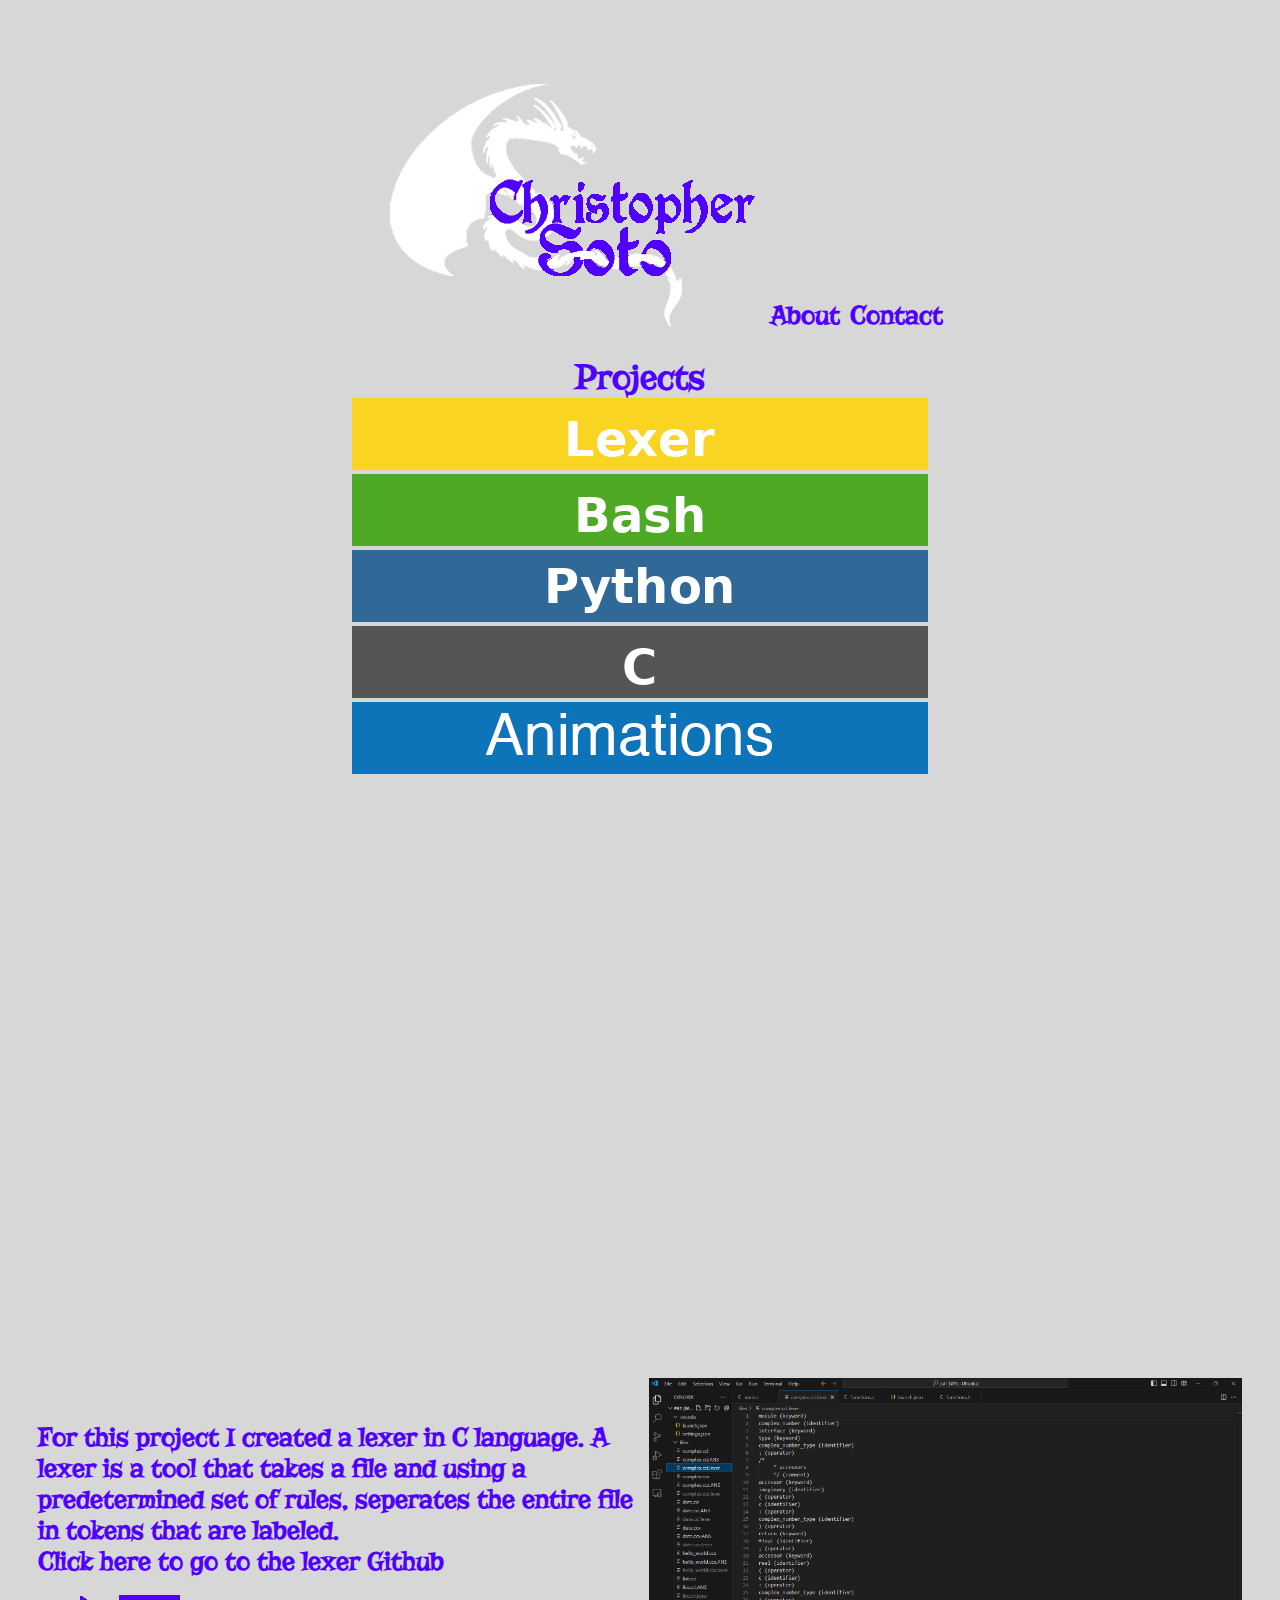
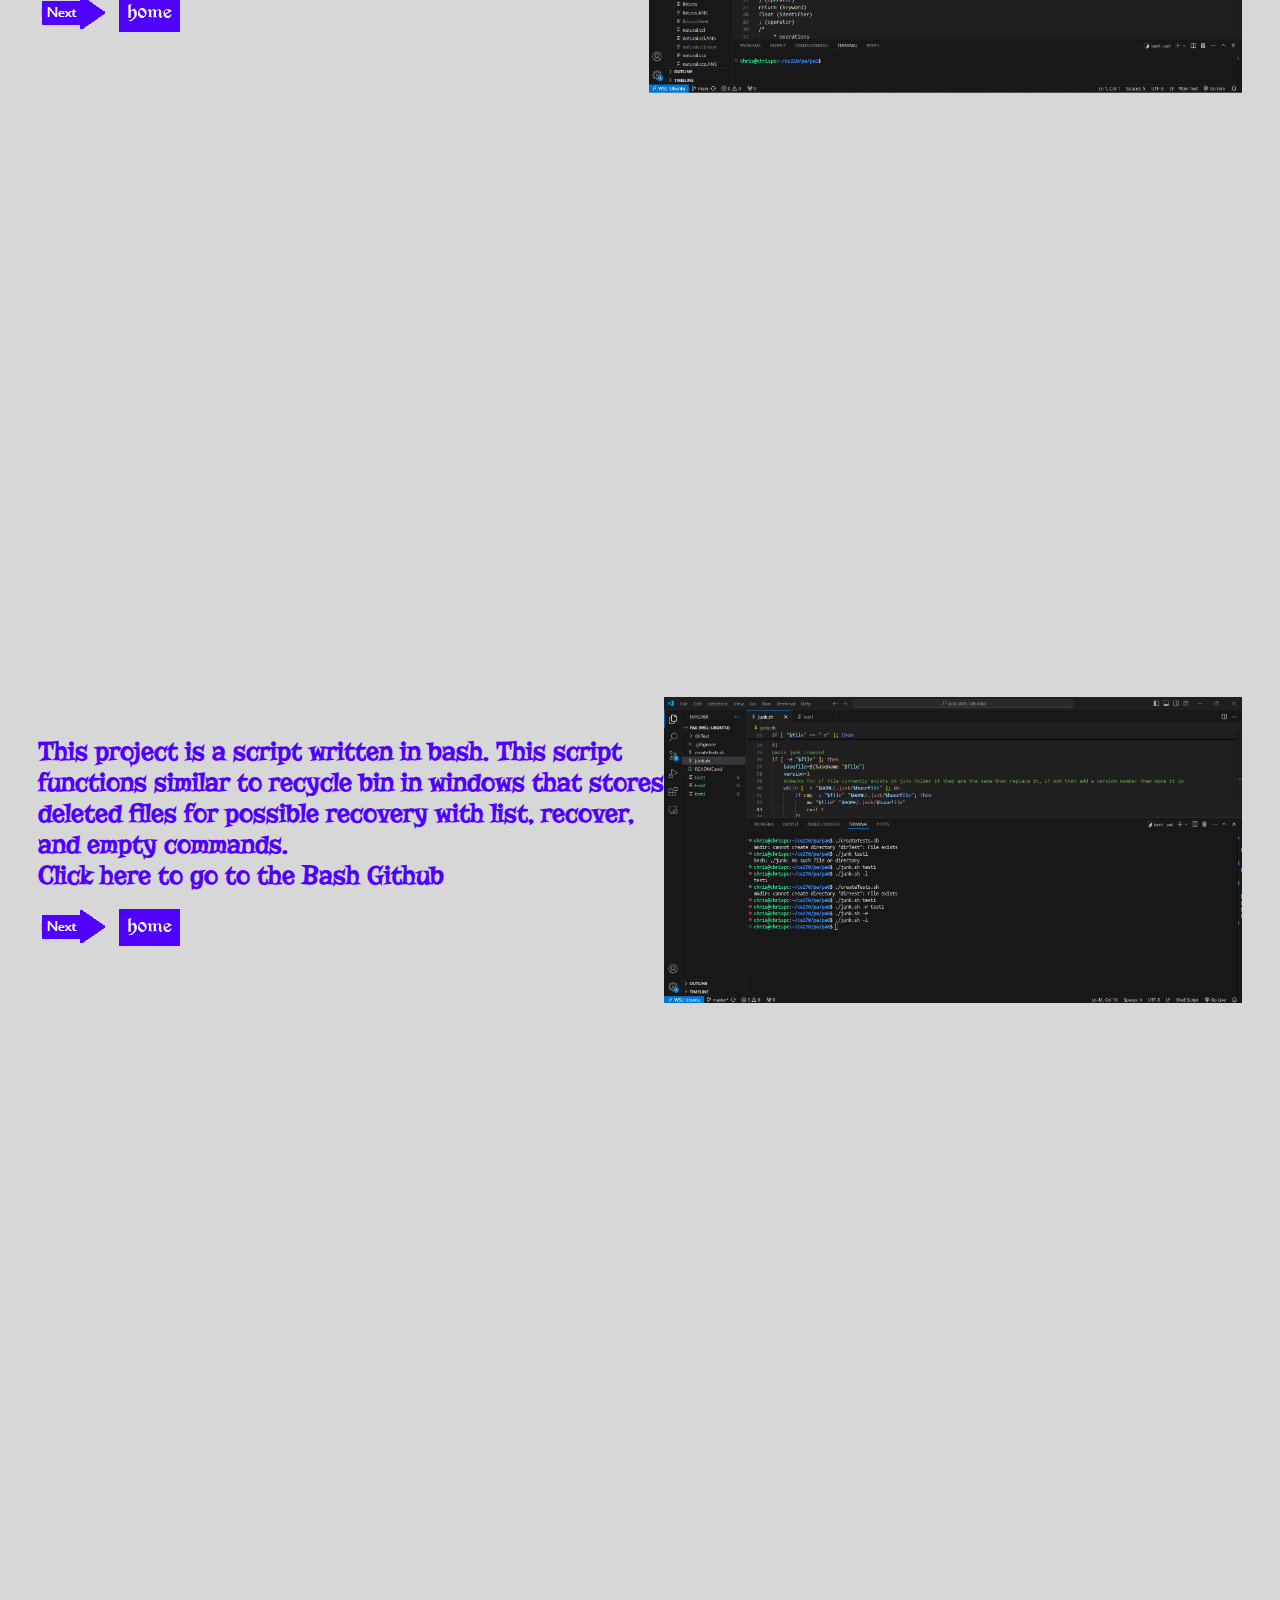
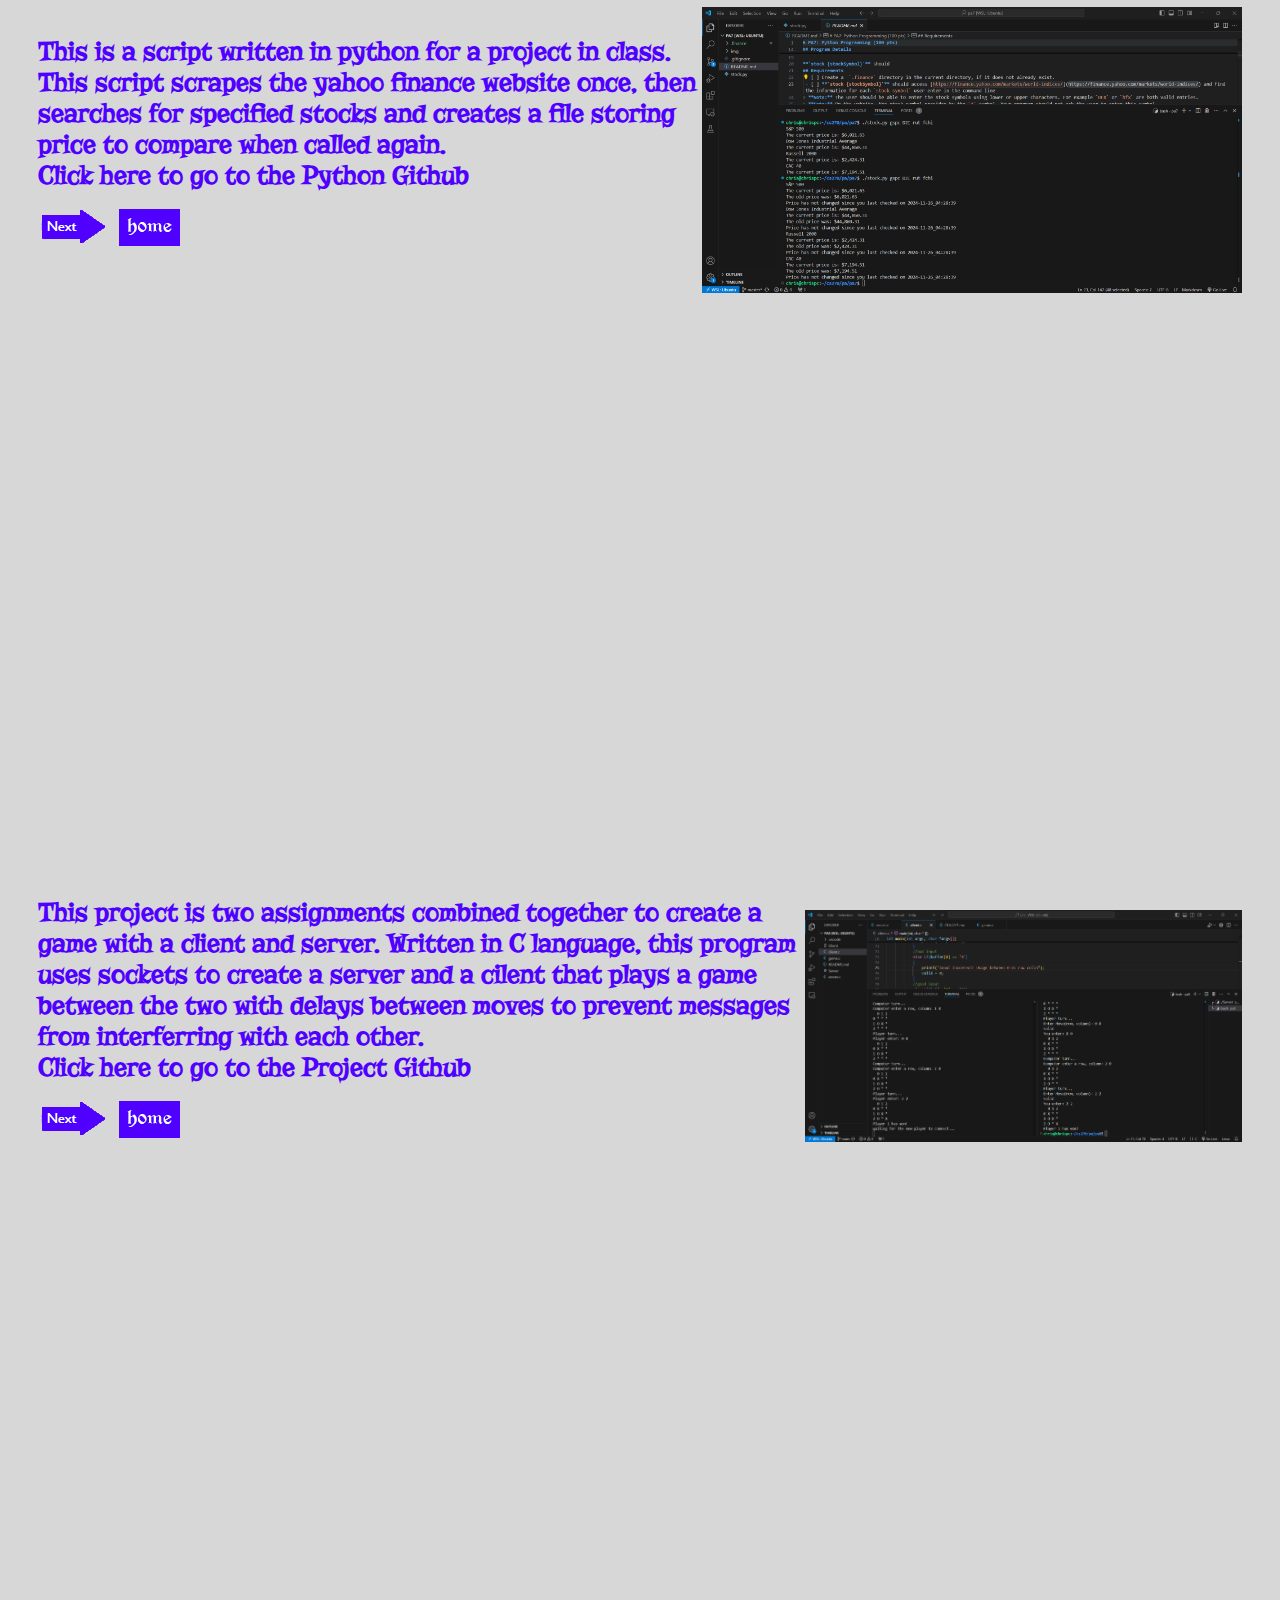
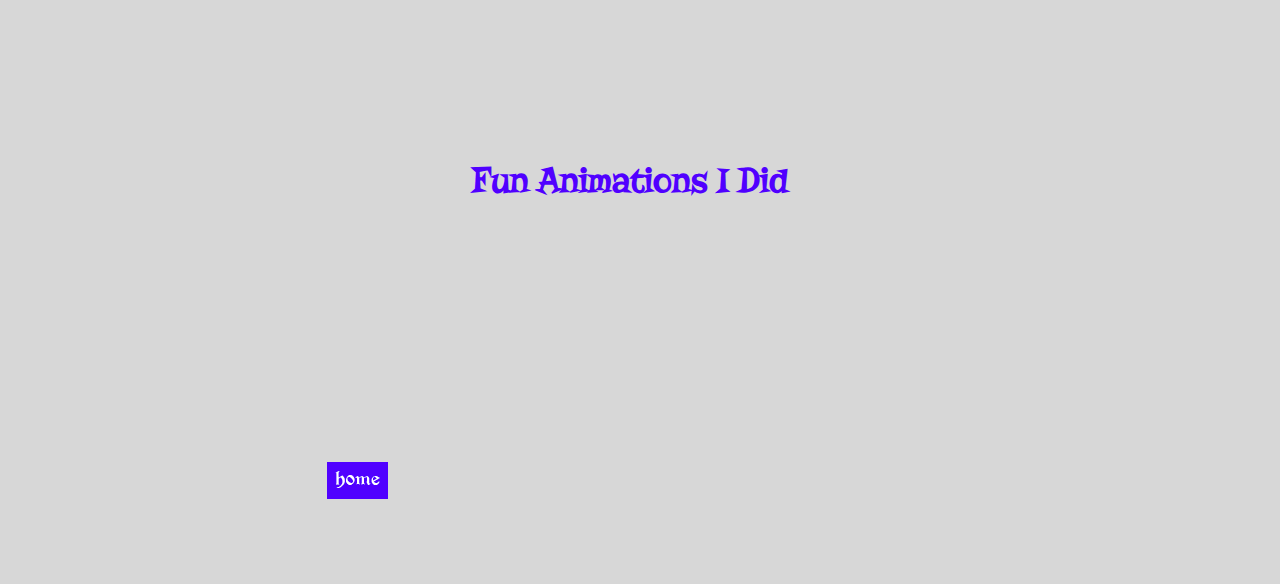
<file: index.html>
<!doctype html>
<html>
<head>
<meta name="viewport" content="width=device-width, initial-scale=1.0, maximum-scale=1.0, user-scalable=no">
<link href='http://fonts.googleapis.com/css?family=Risque' rel='stylesheet' type='text/css'>
<link href="style.css" rel="stylesheet" type="text/css" media="screen">
<meta charset="UTF-8">
<title> Chris Soto</title>
<script src="jQueryAssets/jquery-1.11.1.min.js" type="text/javascript"></script>
<script src="jQueryAssets/jquery-ui-effects.custom.min.js" type="text/javascript"></script>
<script type="text/javascript">
function MM_preloadImages() { //v3.0
  var d=document; if(d.images){ if(!d.MM_p) d.MM_p=new Array();
    var i,j=d.MM_p.length,a=MM_preloadImages.arguments; for(i=0; i<a.length; i++)
    if (a[i].indexOf("#")!=0){ d.MM_p[j]=new Image; d.MM_p[j++].src=a[i];}}
}

function MM_swapImgRestore() { //v3.0
  var i,x,a=document.MM_sr; for(i=0;a&&i<a.length&&(x=a[i])&&x.oSrc;i++) x.src=x.oSrc;
}

function MM_findObj(n, d) { //v4.01
  var p,i,x;  if(!d) d=document; if((p=n.indexOf("?"))>0&&parent.frames.length) {
    d=parent.frames[n.substring(p+1)].document; n=n.substring(0,p);}
  if(!(x=d[n])&&d.all) x=d.all[n]; for (i=0;!x&&i<d.forms.length;i++) x=d.forms[i][n];
  for(i=0;!x&&d.layers&&i<d.layers.length;i++) x=MM_findObj(n,d.layers[i].document);
  if(!x && d.getElementById) x=d.getElementById(n); return x;
}

function MM_swapImage() { //v3.0
  var i,j=0,x,a=MM_swapImage.arguments; document.MM_sr=new Array; for(i=0;i<(a.length-2);i+=3)
   if ((x=MM_findObj(a[i]))!=null){document.MM_sr[j++]=x; if(!x.oSrc) x.oSrc=x.src; x.src=a[i+2];}
}
function MM_DW_effectPulsate(obj,method,effect,mode,times,speed)
{
    obj[method](effect, { mode: mode,times:times}, speed);
}
</script>
</head>

<body onLoad="MM_preloadImages('c_final.png','bash_final.png','lexer_final.png','python_final.png','Name_rollover.png','next_rollover.png','home_rollover.png','animations_rollover.png')">
<div id="wrapper">
    <a name="home"></a>
    <div class="top">
        <div id="name">
            <img src="Other/Name.png" alt="" class="responsive" id="Image10" onMouseOver="MM_swapImage('Image10','','Name_rollover.png',1)" onMouseOut="MM_swapImgRestore()"/>
        </div>
        <div id="taskbar">
            <div id="taskbar-item">
                <h1> <a href="about.html">About</a></h1>
            </div>
            <div id="taskbar-item"class="right">
                <h1> <a href="contact.html">Contact</a></h1>    
            </div>
        </div>
    </div>
    <div id="projects">
        <h1>Projects</h1>
    </div>
    <div id="images"> 
        <a href="#Gir"><img src="lexer_bg.png" alt="" class="responsive" id="Image8" onMouseOver="MM_swapImage('Image8','','lexer_final.png',1)" onMouseOut="MM_swapImgRestore()"/></a>
        <a href="#shard"><img src="bash_bg.png" alt="" class="responsive" id="Image1" onMouseOver="MM_swapImage('Image1','','bash_final.png',1)" onMouseOut="MM_swapImgRestore()"/></a>
        <a href="#gem"><img src="python_bg.png" alt="" class="responsive" id="Image2" onMouseOver="MM_swapImage('Image2','','python_final.png',1)" onMouseOut="MM_swapImgRestore()"/></a>
        <a href="#mine"><img src="c_bg.png" alt="" class="responsive" id="Image3" onMouseOver="MM_swapImage('Image3','','c_final.png',1)" onMouseOut="MM_swapImgRestore()"/></a>
        <a href="#ani" ><img src="New thumbs/animations.png" alt="" class="responsive" id="Image11" onMouseOver="MM_swapImage('Image11','','animations_rollover.png',1)" onMouseOut="MM_swapImgRestore()"/></a>
    </div>
    
    <div class="card">
        <a name="Gir"></a>
        <div id="lexer-text"class="content">
            <div>
                <h1> For this project I created a lexer in C language. A lexer is a tool that takes a file and using a predetermined set of rules, seperates the entire file in tokens that are labeled. </h1>
            </div>
            <div class="content">
                <h1> <a href="https://github.com/Csoto96/lexer-midterm-project-Csoto96"target="_blank">Click here to go to the lexer Github</a></h1>
            </div>
            <div>
                <a href="#shard"><img src="next.png" alt=""/></a>
                <a href="#home"><img src="home.png" alt=""/></a>
            </div>
        </div>
        <div id="lexer"class="content">
            <img src="Lexeroutput.png" alt=""class="responsive"/>
        </div>
    </div>
    
    <div class="card">
        <a name="shard"></a>
        <div id="junk-text"class="content">
            <h1> This project is a script written in bash. This script functions similar to recycle bin in windows that stores deleted files for possible recovery with list, recover, and empty commands.</h1>
            <div class="content">
                <h1> <a href="https://github.com/Csoto96/pa6-Csoto96"target="_blank">Click here to go to the Bash Github</a></h1>
            </div>
            <a href="#gem"><img src="next.png" alt=""/></a>
            <a href="#home"><img src="home.png" alt=""/></a>
        </div>
        <div id="junk">
            <img src="junkoutput.png" alt=""class="responsive"/>
        </div>
    </div>
    <div class="card">
        <a name="gem"></a>
        <div id="stock-text"class="content">
            <h1> This is a script written in python for a project in class. This script scrapes the yahoo finance website once, then searches for specified stocks and creates a file storing price to compare when called again. </h1>
            <div class="content">
                <h1> <a href="https://github.com/Csoto96/pa7-Csoto96"target="_blank">Click here to go to the Python Github</a></h1>
            </div>
            <a href="#mine"><img src="next.png" alt=""/></a>
            <a href="#home"><img src="home.png" alt=""/></a>

        </div>
        <div id="stock"class="content">
            <img src="stockoutput.png" alt=""class="responsive"/>
        </div>
    </div>
    <div class="card">
        <a name="mine"></a>
        <div id="tictac-text"class="content">
            <h1> This project is two assignments combined together to create a game with a client and server. Written in C language, this program uses sockets to create a server and a cilent that plays a game between the two with delays between moves to prevent messages from interferring with each other. </h1>
            <div class="content">
                <h1> <a href="https://github.com/Csoto96/pa8-Csoto96"target="_blank">Click here to go to the Project Github</a></h1>
            </div>
            <a href="#ani"><img src="next.png" alt=""/></a>
            <a href="#home"><img src="home.png" alt=""/></a>
        </div>
        <div id="tictac"class="content">
            <img src="tictactoeoutput.png" alt=""class="responsive"/>
        </div>
    </div>
    <div class="card"></div>
    <div id="ani">
        <a name="ani"></a>
        <h1>Fun Animations I Did </h1><a href="#home"><img src="home.png" alt=""/></a>
        <iframe width="560" height="315" src="https://www.youtube.com/embed/k1hwub5ypJU?list=PL4IiwT8z2qFvJWZv0iHWWDy7LqMjLiklZ" frameborder="0" allowfullscreen></iframe>
    </div>
</div>
</body>
</html>
</file>
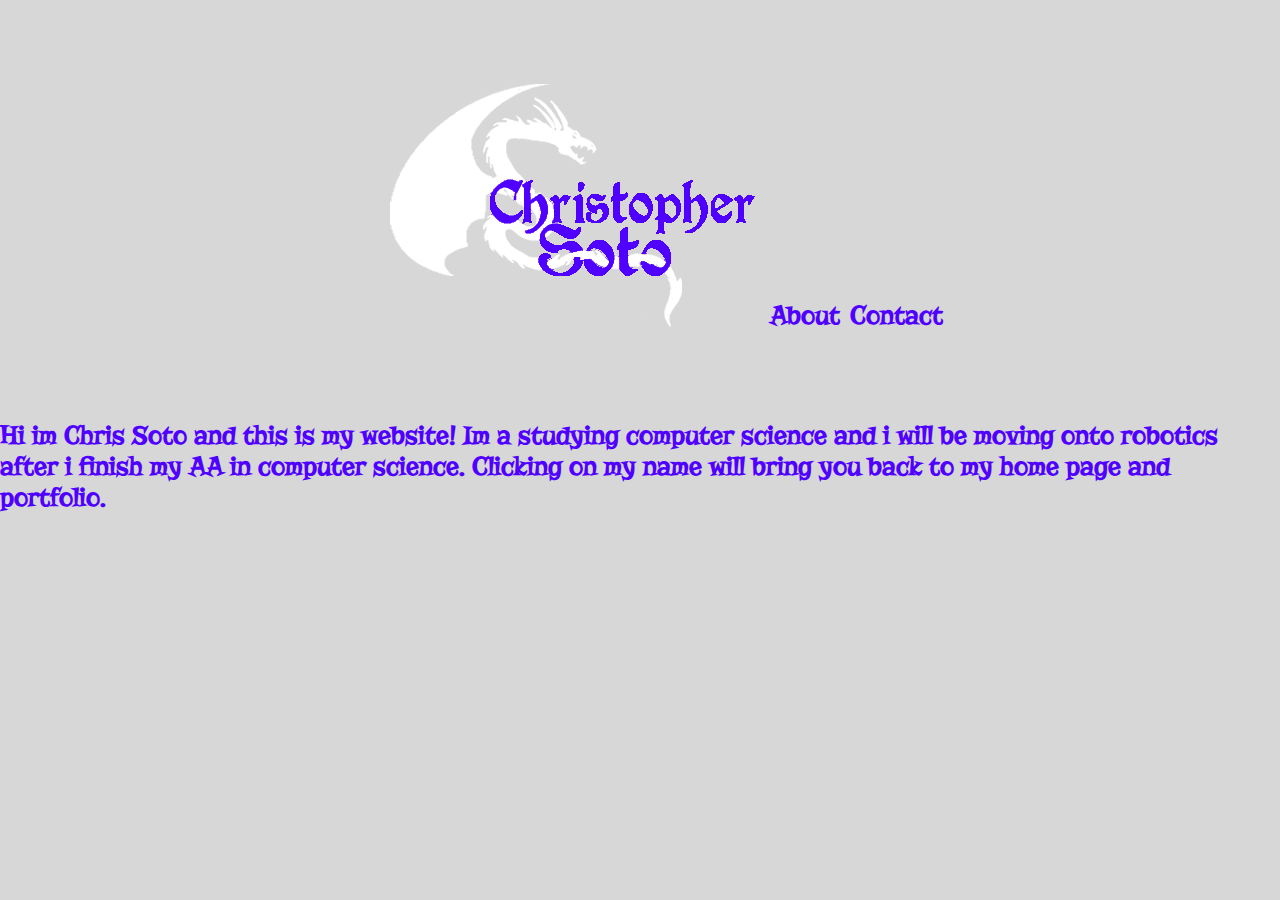
<file: about.html>
<!doctype html>
<html>
<head>
<link href='http://fonts.googleapis.com/css?family=Risque' rel='stylesheet' type='text/css'>
<link href="style.css" rel="stylesheet" type="text/css" media="screen">
<meta charset="UTF-8">
<title> Chris Soto</title>
<script src="jQueryAssets/jquery-1.11.1.min.js" type="text/javascript"></script>
<script src="jQueryAssets/jquery-ui-effects.custom.min.js" type="text/javascript"></script>
<script type="text/javascript">
function MM_preloadImages() { //v3.0
  var d=document; if(d.images){ if(!d.MM_p) d.MM_p=new Array();
    var i,j=d.MM_p.length,a=MM_preloadImages.arguments; for(i=0; i<a.length; i++)
    if (a[i].indexOf("#")!=0){ d.MM_p[j]=new Image; d.MM_p[j++].src=a[i];}}
}

function MM_swapImgRestore() { //v3.0
  var i,x,a=document.MM_sr; for(i=0;a&&i<a.length&&(x=a[i])&&x.oSrc;i++) x.src=x.oSrc;
}

function MM_findObj(n, d) { //v4.01
  var p,i,x;  if(!d) d=document; if((p=n.indexOf("?"))>0&&parent.frames.length) {
    d=parent.frames[n.substring(p+1)].document; n=n.substring(0,p);}
  if(!(x=d[n])&&d.all) x=d.all[n]; for (i=0;!x&&i<d.forms.length;i++) x=d.forms[i][n];
  for(i=0;!x&&d.layers&&i<d.layers.length;i++) x=MM_findObj(n,d.layers[i].document);
  if(!x && d.getElementById) x=d.getElementById(n); return x;
}

function MM_swapImage() { //v3.0
  var i,j=0,x,a=MM_swapImage.arguments; document.MM_sr=new Array; for(i=0;i<(a.length-2);i+=3)
   if ((x=MM_findObj(a[i]))!=null){document.MM_sr[j++]=x; if(!x.oSrc) x.oSrc=x.src; x.src=a[i+2];}
}
function MM_DW_effectPulsate(obj,method,effect,mode,times,speed)
{
    obj[method](effect, { mode: mode,times:times}, speed);
}
</script>
</head>

<body onLoad="MM_preloadImages('new rollovers/Shard_rollover.png','new rollovers/Gem_rollover.png','new rollovers/mines_rollover.png','new rollovers/Building_rollover.png','new rollovers/Sewer_rollover.png','new rollovers/Scroll_rollover.png','new rollovers/Guard_rollover.png','new rollovers/SPMe_rollover.png','new rollovers/Gir_rollover.png','Name_rollover.png')">
<div id="wrapper">
  <a name="home"></a>
  <div class="top">
    <div id="name">
        <a href="index.html"><img src="Other/Name.png" alt="" id="Image10" onMouseOver="MM_swapImage('Image10','','Name_rollover.png',1)" onMouseOut="MM_swapImgRestore()"/>
    </div>
    <div id="taskbar">
        <div id="taskbar-item">
            <h1> <a href="about.html">About</a></h1>
        </div>
        <div id="taskbar-item"class="right">
            <h1> <a href="contact.html">Contact</a></h1>    
        </div>
    </div>
</div>
</div>
  <div id="about">
    <h1> Hi im Chris Soto and this is my website! Im a studying computer science and i will be moving onto robotics after i finish my AA in computer science. Clicking on my name will bring you back to my home page and portfolio. </h1>
  </div>
</div>
</body>
</html>
</file>
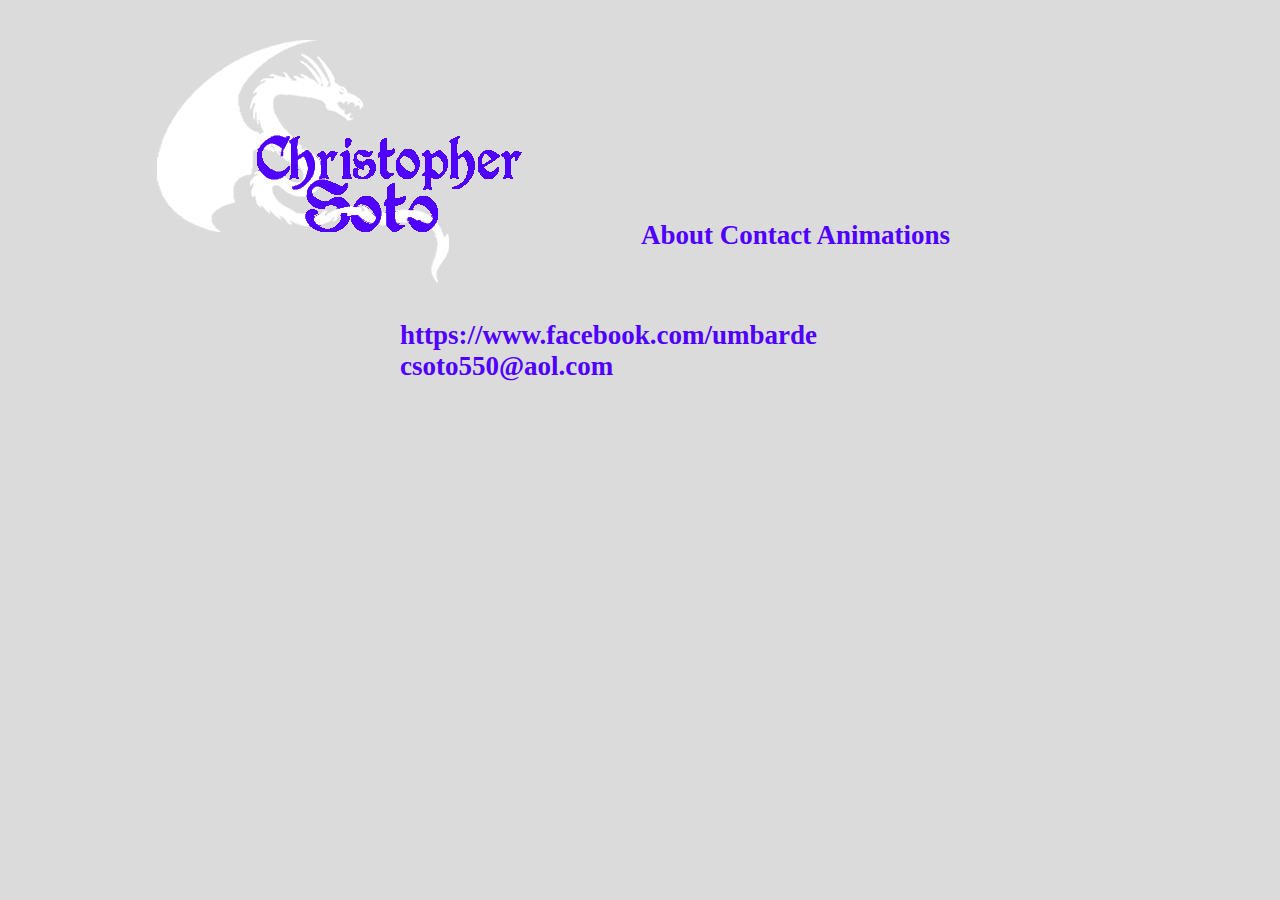
<file: animation.html>
<!doctype html>
<html>
<head>
<link href="style1.css" rel="stylesheet" type="text/css" media="screen">
<meta charset="UTF-8">
<title>Untitled Document</title>
<script src="jQueryAssets/jquery-1.11.1.min.js" type="text/javascript"></script>
<script src="jQueryAssets/jquery-ui-effects.custom.min.js" type="text/javascript"></script>
<script type="text/javascript">
function MM_preloadImages() { //v3.0
  var d=document; if(d.images){ if(!d.MM_p) d.MM_p=new Array();
    var i,j=d.MM_p.length,a=MM_preloadImages.arguments; for(i=0; i<a.length; i++)
    if (a[i].indexOf("#")!=0){ d.MM_p[j]=new Image; d.MM_p[j++].src=a[i];}}
}

function MM_swapImgRestore() { //v3.0
  var i,x,a=document.MM_sr; for(i=0;a&&i<a.length&&(x=a[i])&&x.oSrc;i++) x.src=x.oSrc;
}

function MM_findObj(n, d) { //v4.01
  var p,i,x;  if(!d) d=document; if((p=n.indexOf("?"))>0&&parent.frames.length) {
    d=parent.frames[n.substring(p+1)].document; n=n.substring(0,p);}
  if(!(x=d[n])&&d.all) x=d.all[n]; for (i=0;!x&&i<d.forms.length;i++) x=d.forms[i][n];
  for(i=0;!x&&d.layers&&i<d.layers.length;i++) x=MM_findObj(n,d.layers[i].document);
  if(!x && d.getElementById) x=d.getElementById(n); return x;
}

function MM_swapImage() { //v3.0
  var i,j=0,x,a=MM_swapImage.arguments; document.MM_sr=new Array; for(i=0;i<(a.length-2);i+=3)
   if ((x=MM_findObj(a[i]))!=null){document.MM_sr[j++]=x; if(!x.oSrc) x.oSrc=x.src; x.src=a[i+2];}
}
function MM_DW_effectPulsate(obj,method,effect,mode,times,speed)
{
    obj[method](effect, { mode: mode,times:times}, speed);
}
</script>
</head>

<body onLoad="MM_preloadImages('new rollovers/Shard_rollover.png','new rollovers/Gem_rollover.png','new rollovers/mines_rollover.png','new rollovers/Building_rollover.png','new rollovers/Sewer_rollover.png','new rollovers/Scroll_rollover.png','new rollovers/Guard_rollover.png','new rollovers/SPMe_rollover.png','new rollovers/Gir_rollover.png','Name_rollover.png')">
<div id="wrapper">
<a name="home"></a>
<div id="name"> <a href="index.html"><img src="Other/Name.png" alt="" width="432" height="288" id="Image10" onMouseOver="MM_swapImage('Image10','','Name_rollover.png',1)" onMouseOut="MM_swapImgRestore()"/></a>
</div>
<div id="taskbar">
	<h1> <a href="about.html">About</a>   <a href="contact.html">Contact</a> <a href="animation.html">Animations</a> </h1>
</div>
<div id="about">
	<h1> <a href="https://www.facebook.com/umbarde">https://www.facebook.com/umbarde</a></h1>
    <h1> <a href="mailto:csoto550@aol.com">csoto550@aol.com</a></h1>
</div>
</div>
</body>
</html>
</file>
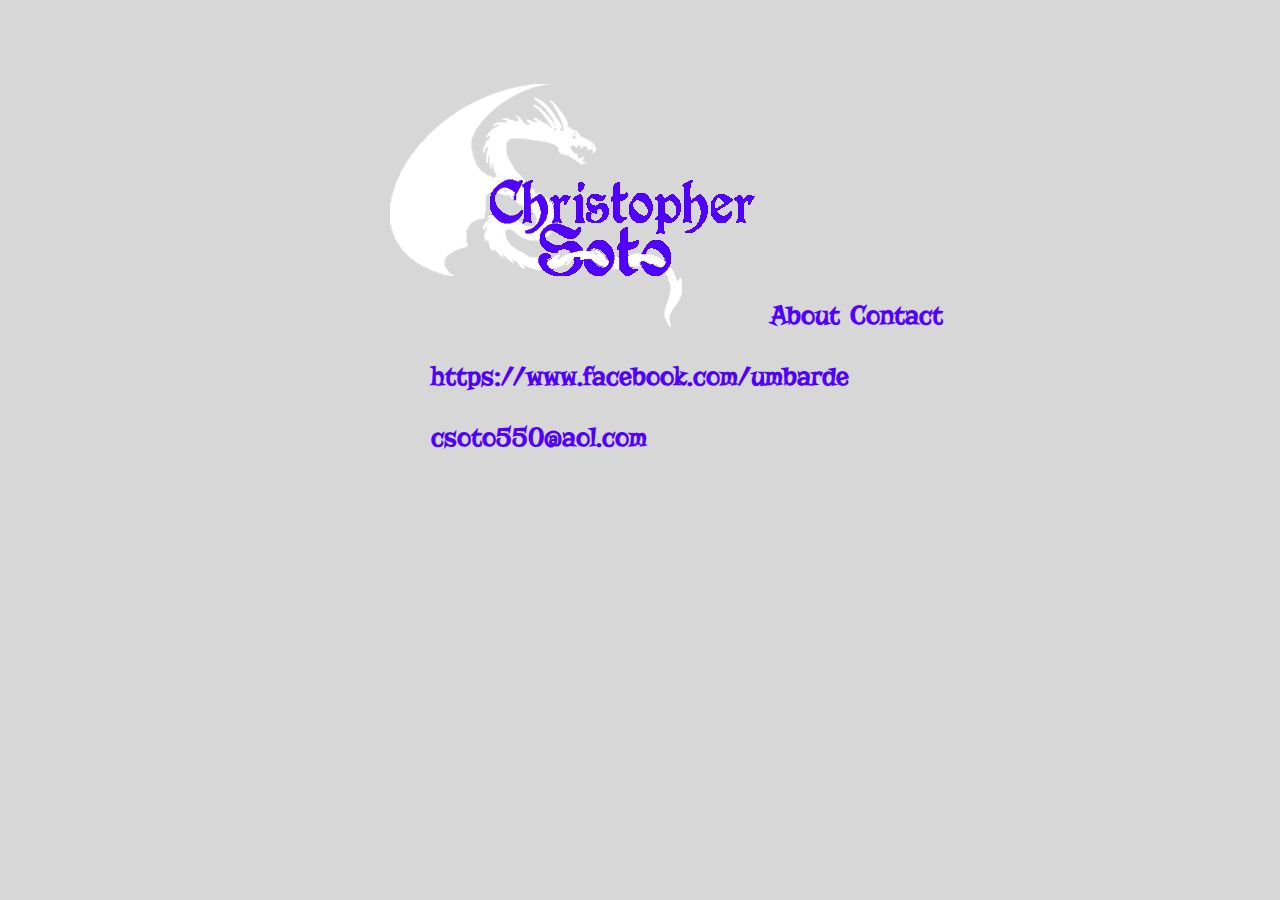
<file: contact.html>
<!doctype html>
<html>
<head>
<link href='http://fonts.googleapis.com/css?family=Risque' rel='stylesheet' type='text/css'>
<link href="style.css" rel="stylesheet" type="text/css" media="screen">
<meta charset="UTF-8">
<title> Chris Soto</title>
<script src="jQueryAssets/jquery-1.11.1.min.js" type="text/javascript"></script>
<script src="jQueryAssets/jquery-ui-effects.custom.min.js" type="text/javascript"></script>
<script type="text/javascript">
function MM_preloadImages() { //v3.0
  var d=document; if(d.images){ if(!d.MM_p) d.MM_p=new Array();
    var i,j=d.MM_p.length,a=MM_preloadImages.arguments; for(i=0; i<a.length; i++)
    if (a[i].indexOf("#")!=0){ d.MM_p[j]=new Image; d.MM_p[j++].src=a[i];}}
}

function MM_swapImgRestore() { //v3.0
  var i,x,a=document.MM_sr; for(i=0;a&&i<a.length&&(x=a[i])&&x.oSrc;i++) x.src=x.oSrc;
}

function MM_findObj(n, d) { //v4.01
  var p,i,x;  if(!d) d=document; if((p=n.indexOf("?"))>0&&parent.frames.length) {
    d=parent.frames[n.substring(p+1)].document; n=n.substring(0,p);}
  if(!(x=d[n])&&d.all) x=d.all[n]; for (i=0;!x&&i<d.forms.length;i++) x=d.forms[i][n];
  for(i=0;!x&&d.layers&&i<d.layers.length;i++) x=MM_findObj(n,d.layers[i].document);
  if(!x && d.getElementById) x=d.getElementById(n); return x;
}

function MM_swapImage() { //v3.0
  var i,j=0,x,a=MM_swapImage.arguments; document.MM_sr=new Array; for(i=0;i<(a.length-2);i+=3)
   if ((x=MM_findObj(a[i]))!=null){document.MM_sr[j++]=x; if(!x.oSrc) x.oSrc=x.src; x.src=a[i+2];}
}
function MM_DW_effectPulsate(obj,method,effect,mode,times,speed)
{
    obj[method](effect, { mode: mode,times:times}, speed);
}
</script>
</head>

<body onLoad="MM_preloadImages('new rollovers/Shard_rollover.png','new rollovers/Gem_rollover.png','new rollovers/mines_rollover.png','new rollovers/Building_rollover.png','new rollovers/Sewer_rollover.png','new rollovers/Scroll_rollover.png','new rollovers/Guard_rollover.png','new rollovers/SPMe_rollover.png','new rollovers/Gir_rollover.png','Name_rollover.png')">
<div id="wrapper">
  <a name="home"></a>
  <div class="top">
    <div id="name">
      <a href="index.html"><img src="Other/Name.png" alt="" id="Image10" onMouseOver="MM_swapImage('Image10','','Name_rollover.png',1)" onMouseOut="MM_swapImgRestore()"/>
    </div>
    <div id="taskbar">
        <div id="taskbar-item">
            <h1> <a href="about.html">About</a></h1>
        </div>
        <div id="taskbar-item"class="right">
            <h1> <a href="contact.html">Contact</a></h1>    
        </div>
    </div>
  </div>
  <div id="about">
      <div id="taskbar-item">
        <h1> <a href="https://www.facebook.com/umbarde"target="_blank">https://www.facebook.com/umbarde</a></h1> 
      </div>
      <div id="taskbar-item">
        <h1> <a href="mailto:csoto550@aol.com">csoto550@aol.com</a></h1> 
      </div>
      
  </div>
</div>
</body>
</html>
</file>
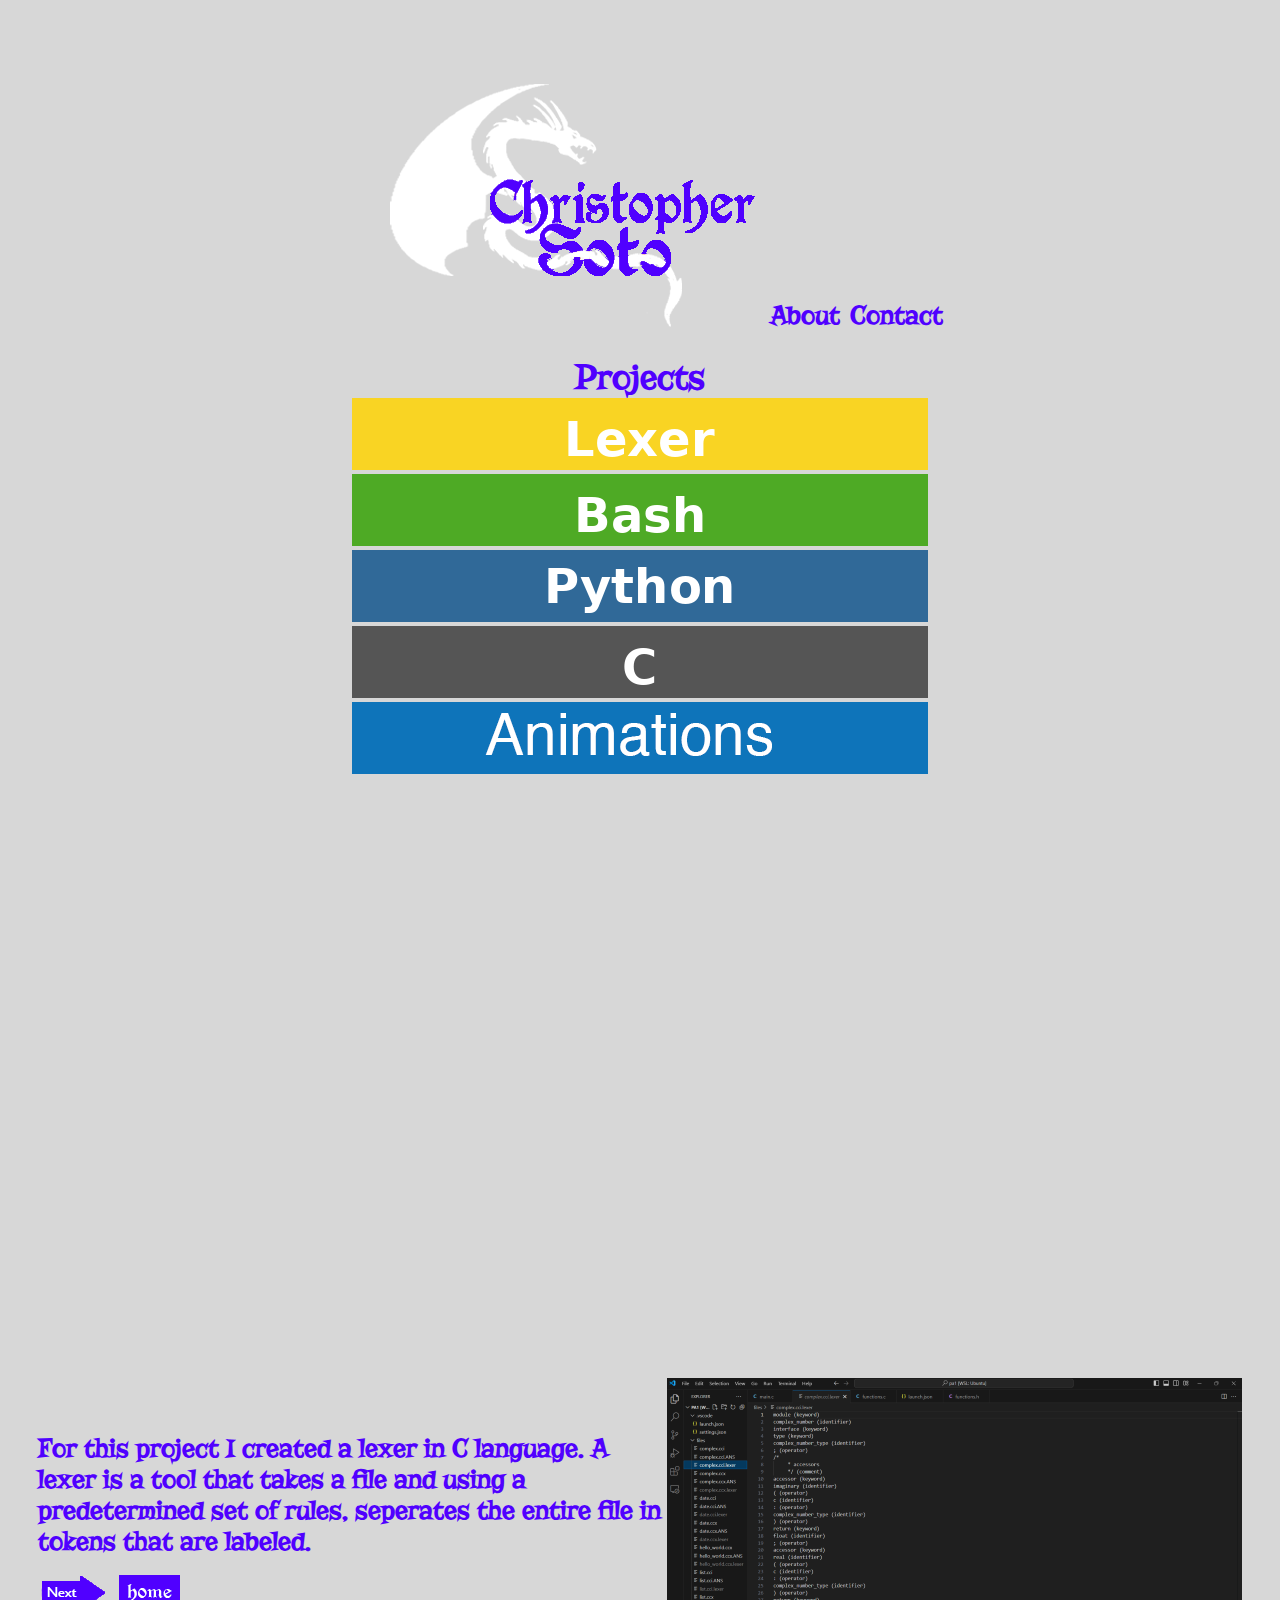
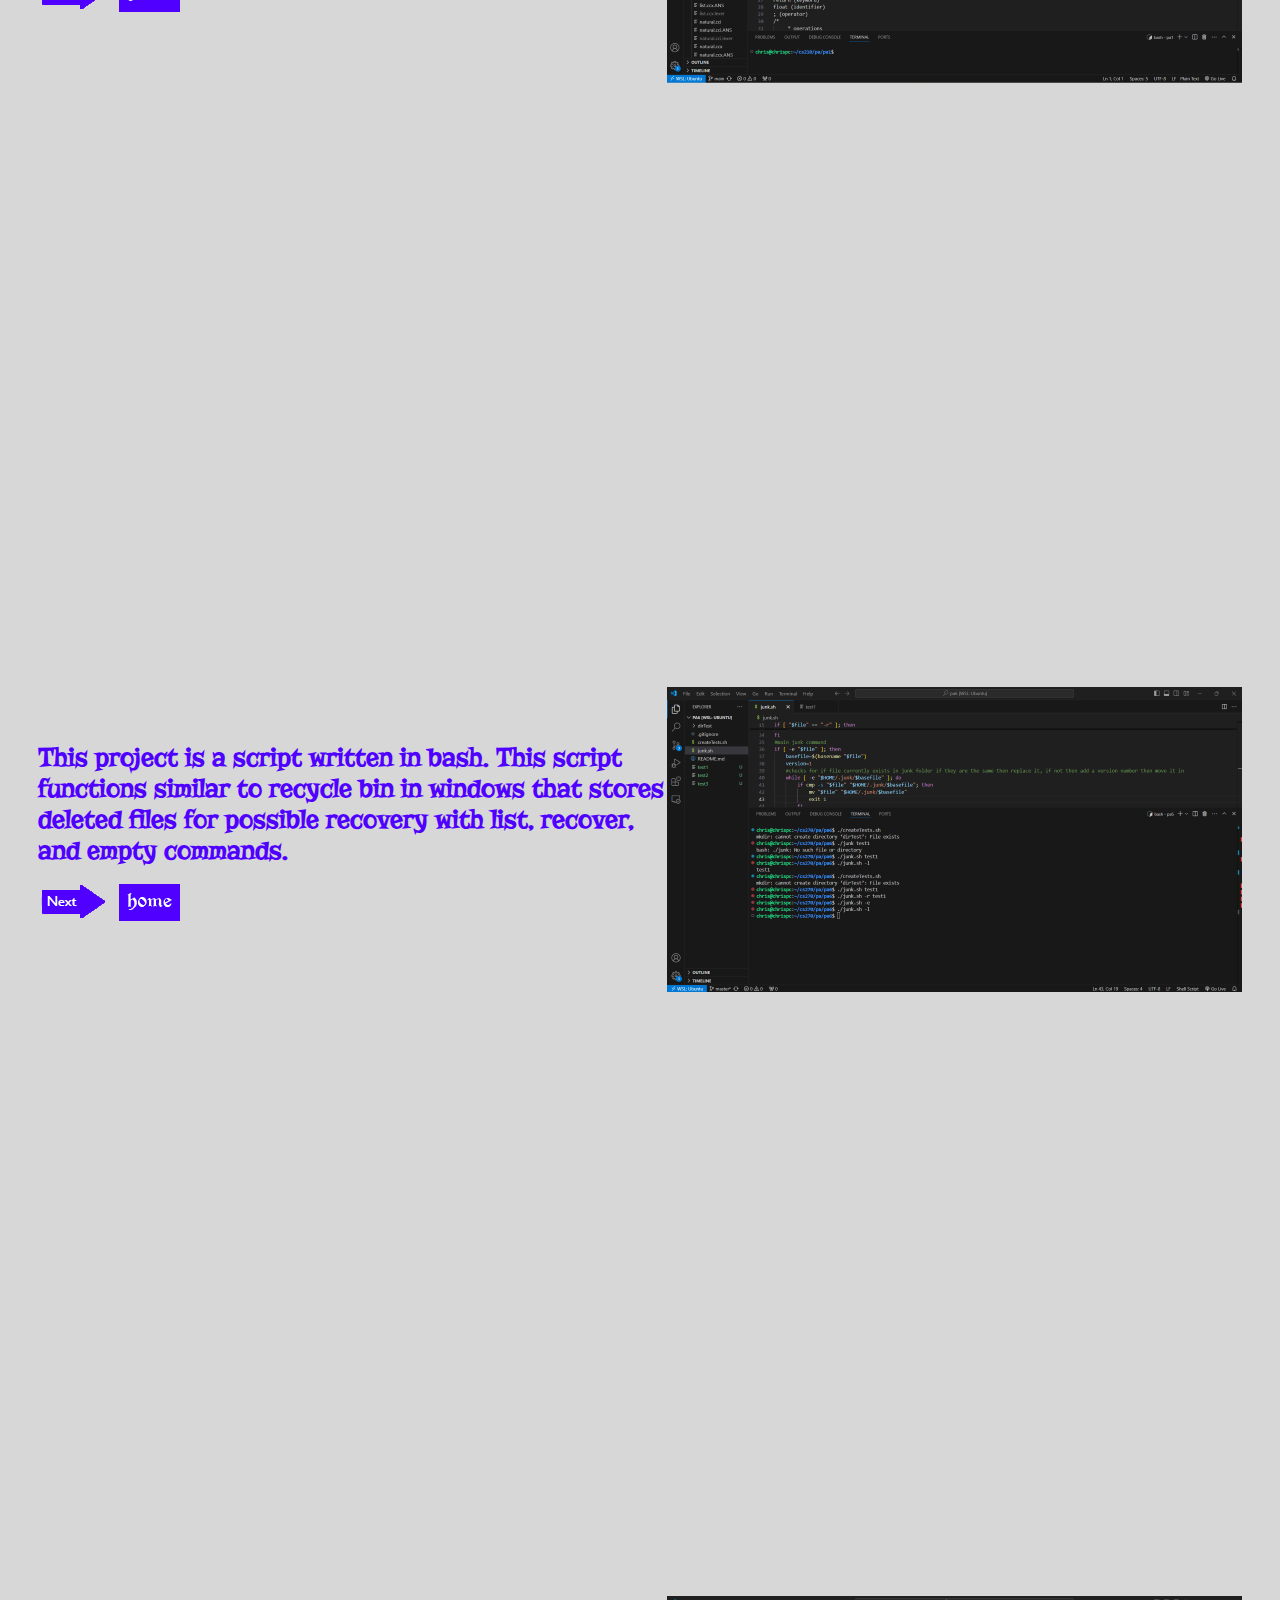
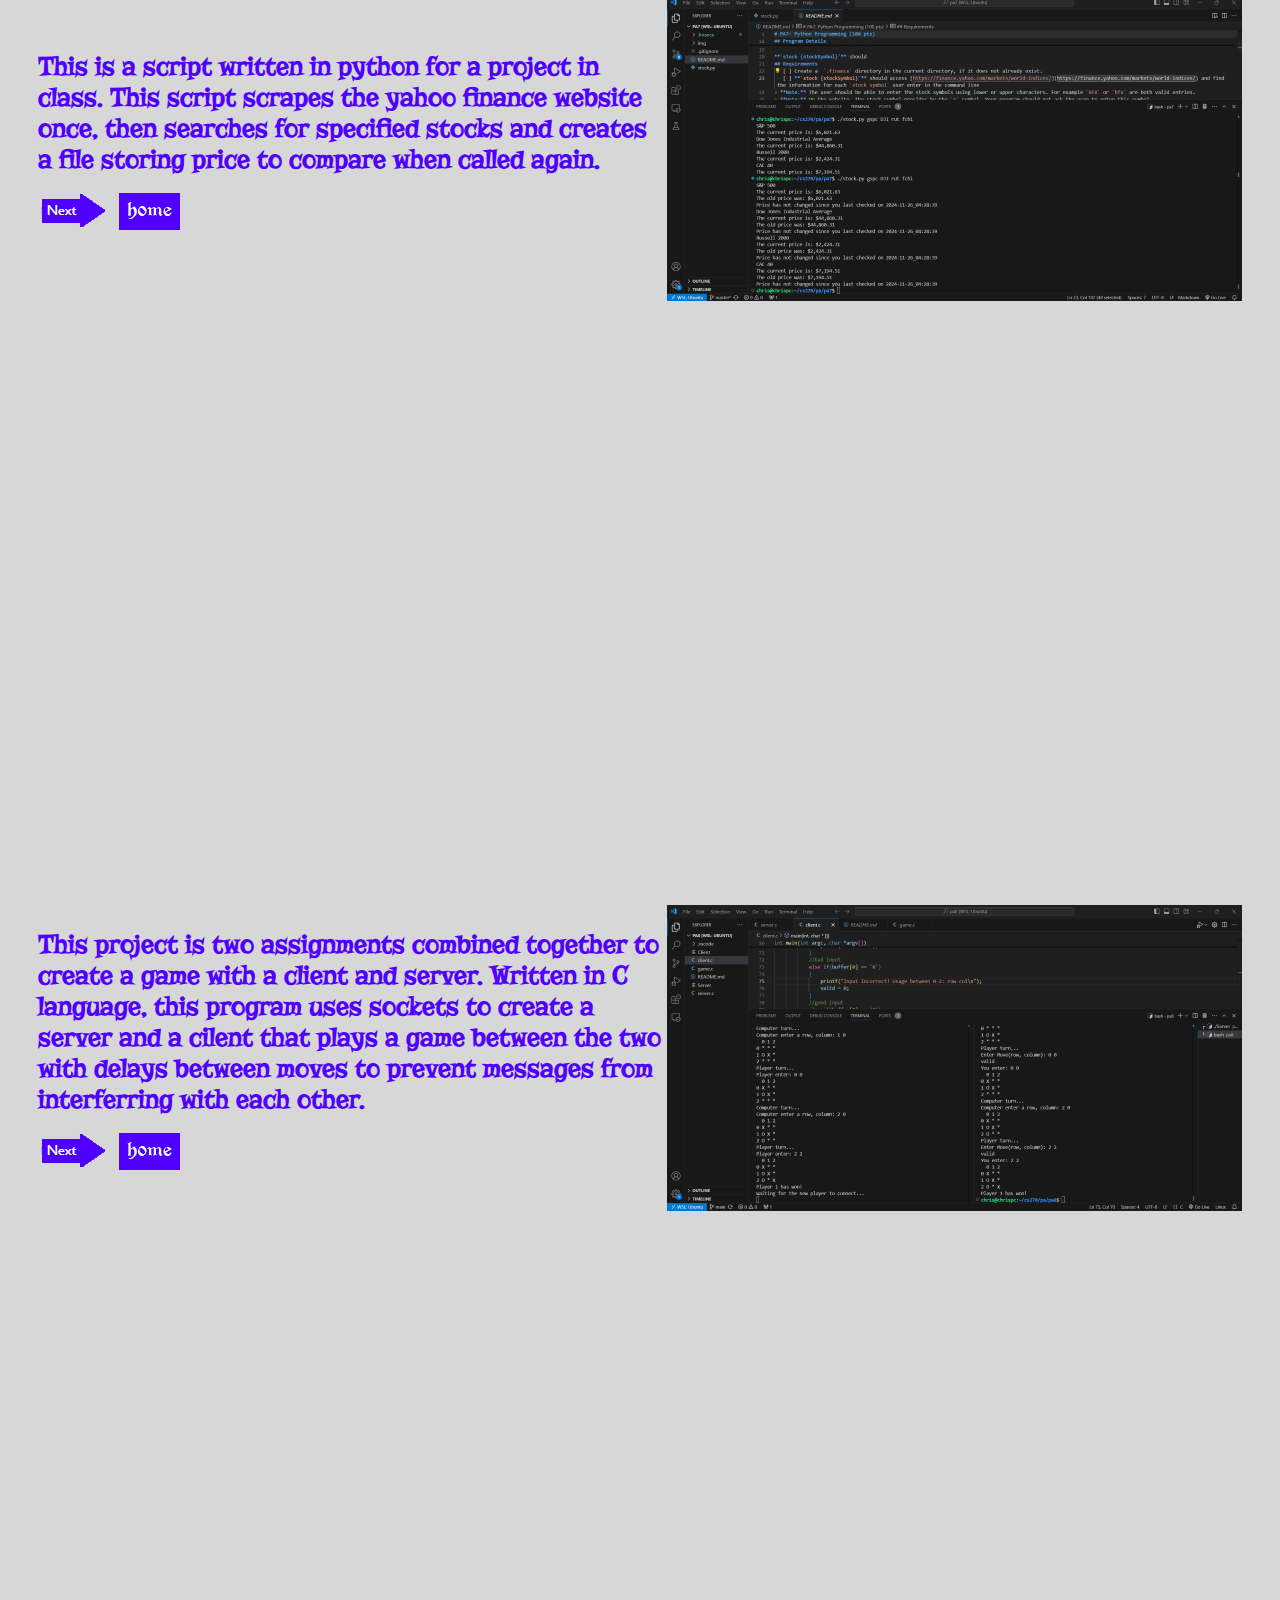
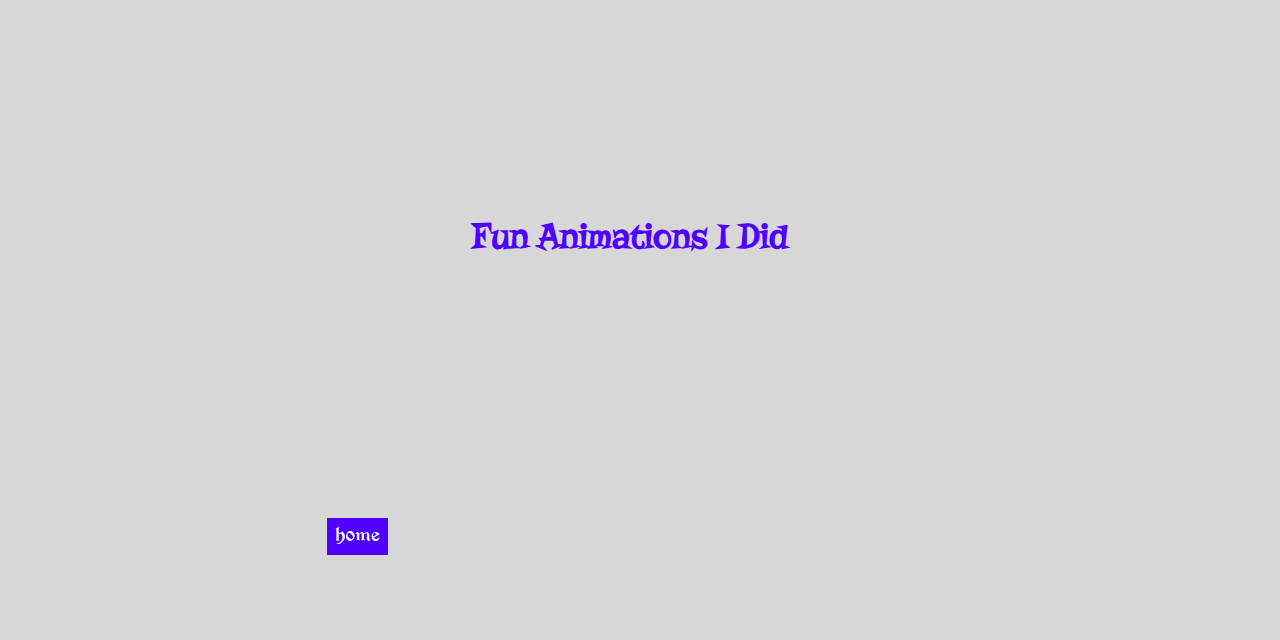
<file: index1.html>
<!doctype html>
<html>
<head>
<meta name="viewport" content="width=device-width, initial-scale=1.0, maximum-scale=1.0, user-scalable=no">
<link href='http://fonts.googleapis.com/css?family=Risque' rel='stylesheet' type='text/css'>
<link href="style.css" rel="stylesheet" type="text/css" media="screen">
<meta charset="UTF-8">
<title> Chris Soto</title>
<script src="jQueryAssets/jquery-1.11.1.min.js" type="text/javascript"></script>
<script src="jQueryAssets/jquery-ui-effects.custom.min.js" type="text/javascript"></script>
<script type="text/javascript">
function MM_preloadImages() { //v3.0
  var d=document; if(d.images){ if(!d.MM_p) d.MM_p=new Array();
    var i,j=d.MM_p.length,a=MM_preloadImages.arguments; for(i=0; i<a.length; i++)
    if (a[i].indexOf("#")!=0){ d.MM_p[j]=new Image; d.MM_p[j++].src=a[i];}}
}

function MM_swapImgRestore() { //v3.0
  var i,x,a=document.MM_sr; for(i=0;a&&i<a.length&&(x=a[i])&&x.oSrc;i++) x.src=x.oSrc;
}

function MM_findObj(n, d) { //v4.01
  var p,i,x;  if(!d) d=document; if((p=n.indexOf("?"))>0&&parent.frames.length) {
    d=parent.frames[n.substring(p+1)].document; n=n.substring(0,p);}
  if(!(x=d[n])&&d.all) x=d.all[n]; for (i=0;!x&&i<d.forms.length;i++) x=d.forms[i][n];
  for(i=0;!x&&d.layers&&i<d.layers.length;i++) x=MM_findObj(n,d.layers[i].document);
  if(!x && d.getElementById) x=d.getElementById(n); return x;
}

function MM_swapImage() { //v3.0
  var i,j=0,x,a=MM_swapImage.arguments; document.MM_sr=new Array; for(i=0;i<(a.length-2);i+=3)
   if ((x=MM_findObj(a[i]))!=null){document.MM_sr[j++]=x; if(!x.oSrc) x.oSrc=x.src; x.src=a[i+2];}
}
function MM_DW_effectPulsate(obj,method,effect,mode,times,speed)
{
    obj[method](effect, { mode: mode,times:times}, speed);
}
</script>
</head>

<body onLoad="MM_preloadImages('c_final.png','bash_final.png','lexer_final.png','python_final.png','Name_rollover.png','next_rollover.png','home_rollover.png','animations_rollover.png')">
<div id="wrapper">
    <a name="home"></a>
    <div class="top">
        <div id="name">
            <img src="Other/Name.png" alt="" id="Image10" onMouseOver="MM_swapImage('Image10','','Name_rollover.png',1)" onMouseOut="MM_swapImgRestore()"/>
        </div>
        <div id="taskbar">
            <div id="taskbar-item">
                <h1> <a href="about.html">About</a></h1>
            </div>
            <div id="taskbar-item"class="right">
                <h1> <a href="contact.html">Contact</a></h1>    
            </div>
        </div>
    </div>
    <div id="projects">
        <h1>Projects</h1>
    </div>
    <div id="images"> 
        <a href="#Gir"><img src="lexer_bg.png" alt="" id="Image8" onMouseOver="MM_swapImage('Image8','','lexer_final.png',1)" onMouseOut="MM_swapImgRestore()"/></a>
        <a href="#shard"><img src="bash_bg.png" alt="" id="Image1" onMouseOver="MM_swapImage('Image1','','bash_final.png',1)" onMouseOut="MM_swapImgRestore()"/></a>
        <a href="#gem"><img src="python_bg.png" alt="" id="Image2" onMouseOver="MM_swapImage('Image2','','python_final.png',1)" onMouseOut="MM_swapImgRestore()"/></a>
        <a href="#mine"><img src="c_bg.png" alt="" id="Image3" onMouseOver="MM_swapImage('Image3','','c_final.png',1)" onMouseOut="MM_swapImgRestore()"/></a>
        <a href="#ani" ><img src="New thumbs/animations.png" alt="" id="Image11" onMouseOver="MM_swapImage('Image11','','animations_rollover.png',1)" onMouseOut="MM_swapImgRestore()"/></a>
    </div>
    
    <div class="card">
        <a name="Gir"></a>
        <div id="lexer-text"class="content">
            <h1> For this project I created a lexer in C language. A lexer is a tool that takes a file and using a predetermined set of rules, seperates the entire file in tokens that are labeled. </h1>
            <a href="#shard"><img src="next.png" alt=""/></a>
            <a href="#home"><img src="home.png" alt=""/></a>
        </div>
        <div id="lexer"class="content">
            <img src="Lexeroutput1.png" alt=""/>
        </div>
    </div>
    
    <div class="card">
        <a name="shard"></a>
        <div id="junk-text"class="content">
            <h1> This project is a script written in bash. This script functions similar to recycle bin in windows that stores deleted files for possible recovery with list, recover, and empty commands.</h1>
            <a href="#gem"><img src="next.png" alt=""/></a>
            <a href="#home"><img src="home.png" alt=""/></a>
        </div>
        <div id="junk">
            <img src="junkoutput1.png" alt=""/>
        </div>
    </div>
    <div class="card">
        <a name="gem"></a>
        <div id="stock-text"class="content">
            <h1> This is a script written in python for a project in class. This script scrapes the yahoo finance website once, then searches for specified stocks and creates a file storing price to compare when called again. </h1>
            <a href="#mine"><img src="next.png" alt=""/></a>
            <a href="#home"><img src="home.png" alt=""/></a>

        </div>
        <div id="stock"class="content">
            <img src="stockoutput1.png" alt=""/>
        </div>
    </div>
    <div class="card">
        <a name="mine"></a>
        <div id="tictac-text"class="content">
            <h1> This project is two assignments combined together to create a game with a client and server. Written in C language, this program uses sockets to create a server and a cilent that plays a game between the two with delays between moves to prevent messages from interferring with each other. </h1>
            <a href="#ani"><img src="next.png" alt=""/></a>
            <a href="#home"><img src="home.png" alt=""/></a>
        </div>
        <div id="tictac"class="content">
            <img src="tictactoeoutput1.png" alt=""/>
        </div>
    </div>
    <div class="card"></div>
    <div id="ani">
        <a name="ani"></a>
        <h1>Fun Animations I Did </h1><a href="#home"><img src="home.png" alt=""/></a>
        <iframe width="560" height="315" src="https://www.youtube.com/embed/k1hwub5ypJU?list=PL4IiwT8z2qFvJWZv0iHWWDy7LqMjLiklZ" frameborder="0" allowfullscreen></iframe>
    </div>
</div>
</body>
</html>
</file>
<file: style.css>
/* CSS Document */

* {margin:0; padding:0;}

body {background-color:#D7D7D7;}

h1 {color:#5000FF;font-size:27px; font-family: 'Risque', cursive;}

#wrapper {display: flex;flex-direction: column; padding: 5% 3%; justify-content: center;align-items: center;}

#taskbar {display:flex;flex-direction:row;justify-content:end;align-items:flex-end;}

#taskbar-item {margin-bottom:20px;padding:5px;}

#images {display:flex; flex-direction:column;margin-left:35px;margin:auto;}

img {margin:0; padding:0;}

a:link {text-decoration:none; color:#5000FF;}

#taskbar-item a:hover { color:#ff0000;}

.content a:hover { color:#ff0000;}

a:visited {color:#5000FF;}

#projects h1{font-size:36px;}

#about{display: flex;flex-direction: column;}

#ani h1{font-size:36px;margin-left:150px;}
.card 
{
    display: flex;
    flex-direction: row;
    margin-top: 600px;
}
.top
{
    display: flex;
    flex-direction: row;
}
.content
{
    align-self: center;
}
.responsive {
    width: 100%;
    max-width: 1915px;
    height: auto;
  }
@media (max-width: 600px)
{
    .right{margin-right:30px;}
    .card 
    {
        display: flex;
        flex-direction: column;
        margin-top: 600px;
    }
}
</file>
<file: style1.css>
/* CSS Document */

* {margin:0; padding:0;}

body {background-color:#DBDBDB;}

h1 {color:#5000FF;font-size:27px; font-family: 'Risque', cursive;}

#about {width: 600px; padding: 300px;}

#wrapper {width: 1000px; margin: 20px 0 0 100px;}

#name {height:288px; width:432px; float:left;}

#taskbar {height:50px; float:right; margin: 200px 150px 0 0;}

a:link {text-decoration:none; color:#5000ff;}

a:hover { color:#FF7A00;      }

a:visited {color:#5000ff;}
</file>
